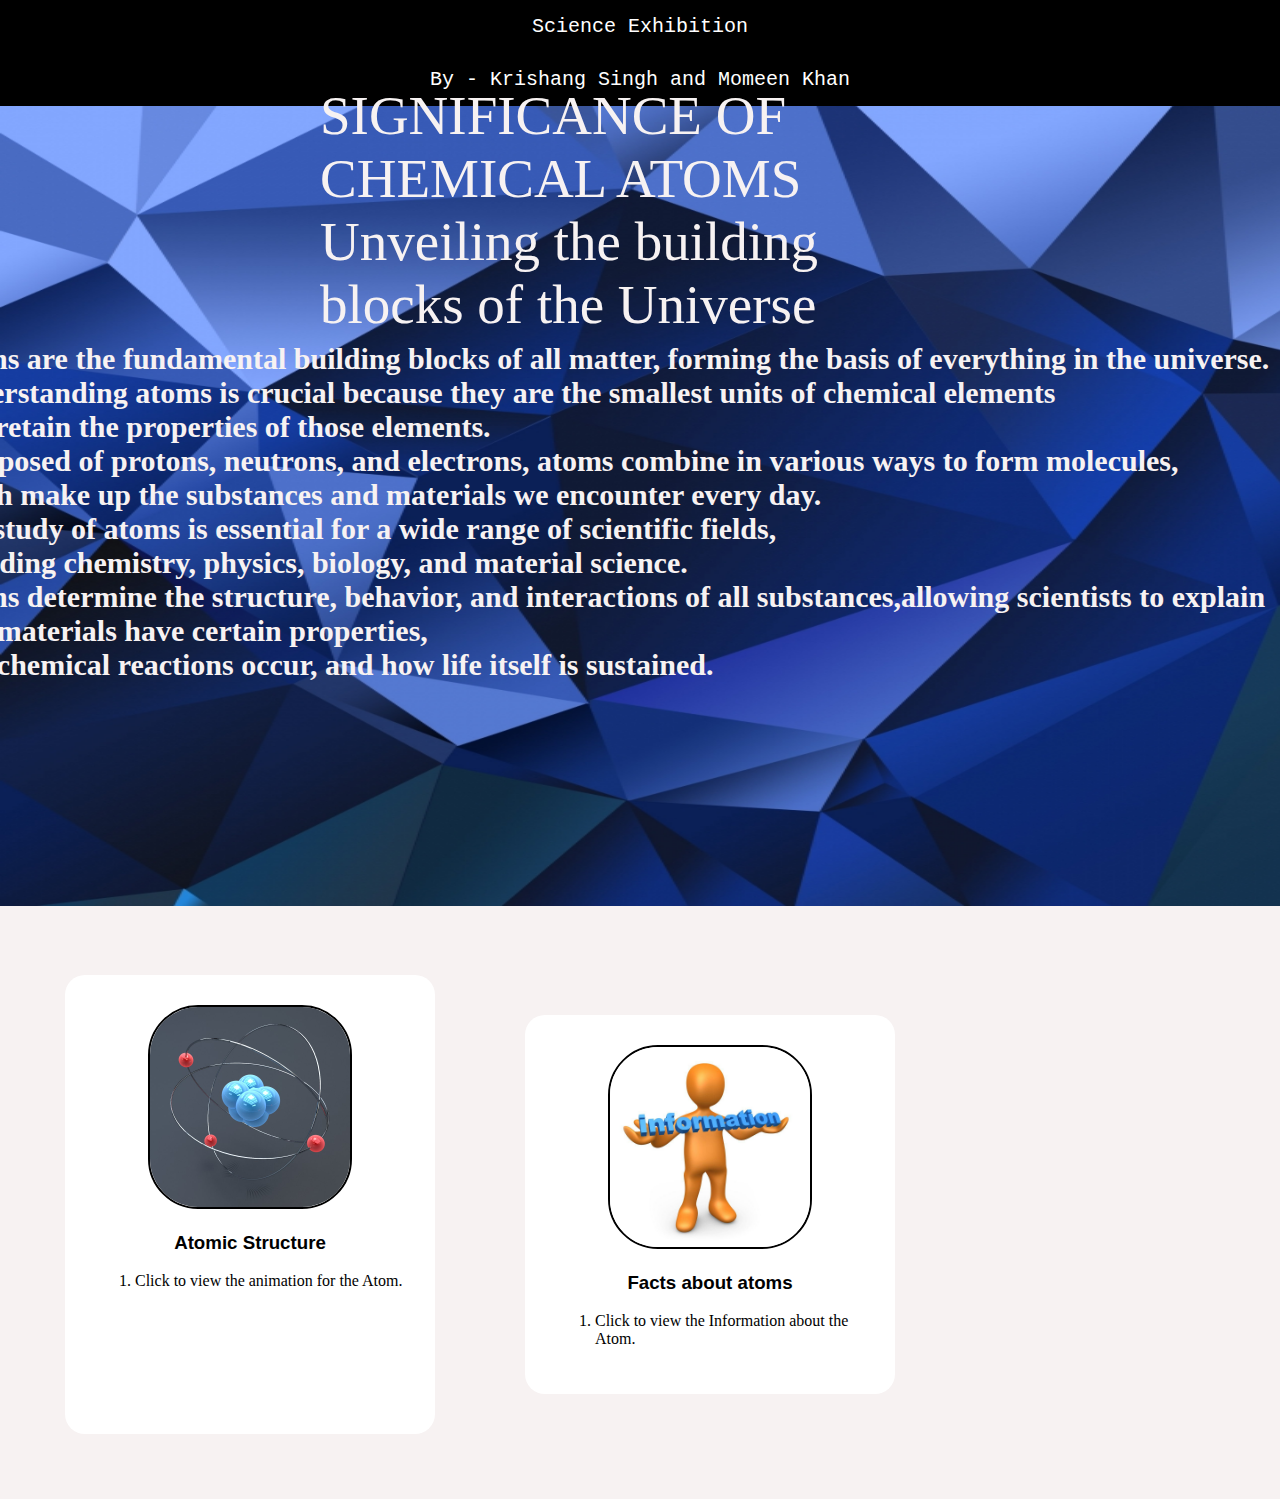
<file: index.html>
<!DOCTYPE html>
<!DOCTYPE html>
<html lang="en">
<head>
    <title>Science Exhibition</title>
    <link rel="stylesheet" type="text/css" href="styles.css">
    <style>
        h3{
            font-family: 'Trebuchet MS', 'Lucida Sans Unicode', 'Lucida Grande', 'Lucida Sans', Arial, sans-serif;
        }

    </style>
</head>
<body>
<div class="header">
     <div class="menu">
     <div >Science Exhibition</div>
    </div>

    <div class="header">
        <div class="menu">
        <div >By - Krishang Singh and Momeen Khan</div>
       </div>

</div>
<div class ="bodyimg">
    <img src="main2.jpg" height="800px" width="110%">
    <p>
       SIGNIFICANCE OF CHEMICAL ATOMS  
       Unveiling the building blocks of the Universe
       <br>
       <br>
     </p>
    <h3><br>
        Atoms are the fundamental building blocks of all matter, forming the basis of everything in the universe.<br>
        Understanding atoms is crucial because they are the smallest units of chemical elements <br>
        that retain the properties of those elements. <br>
        Composed of protons, neutrons, and electrons, atoms combine in various ways to form molecules, <br>
        which make up the substances and materials we encounter every day.<br>
        The study of atoms is essential for a wide range of scientific fields, <br>
        including chemistry, physics, biology, and material science.<br>
         Atoms determine the structure, behavior, and interactions of all substances,allowing scientists to explain
         <br> why materials have certain properties, <br>
          how chemical reactions occur, and how life itself is sustained.
         </h3>
</div>
<div class ="grid">
    <div class ="origami">
        <center>
        <a href ="about.html"><img src="atom.jpg" width="200px" height="200px"></a>
        <h3> Atomic Structure </h3>
        </center>
        <p>
            <ol>
            
                <li> Click to view the animation for the Atom.</li>
           
            </ol>
        </p>
        </div>

        <div class ="grid">
            <div class ="origami">
                <center>
                <a href ="Info.html"><img src="info.jpg" width="200px" height="200px"></a>
                <h3>Facts about atoms</h3>
                </center>
                <p>
                    <ol>
                    
                        <li> Click to view the Information about the Atom.</li>
                   
                    </ol>
                </p>
                </div>
</div>
</body>
</html>
</file>
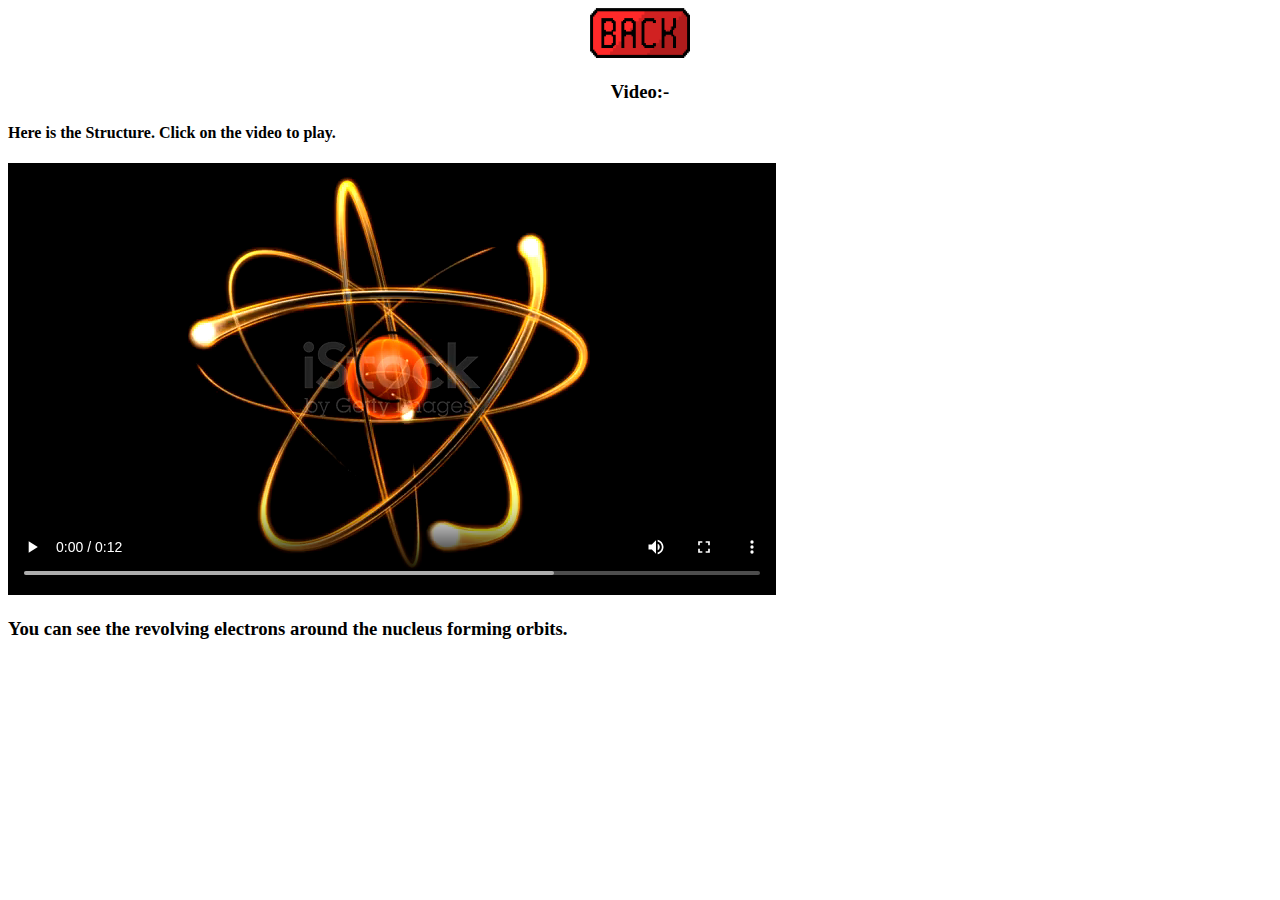
<file: about.html>
<!DOCTYPE html>
<html lang="en">
<head>
    <meta charset="UTF-8">
    <meta name="viewport" content="width=device-width, initial-scale=1.0">
    <title>Structure of a Atom</title>
</head>
<body>
    <div class ="grid">
        <div class ="origami">
            <center>
            <a href ="index.html"><img src="backbutton.png" width="100px" height="50px"></a>
            <h3>Video:-</h3>
            </center>
            </div>


  <h4>Here is the Structure. Click on the video to play. </h4> 
  <video controls>
       <source src="atomvideo.mp4" type="video/mp4">
   </video>

   <h3>You can see the revolving electrons around the nucleus forming orbits.</h3>

</body>
</html>
</file>
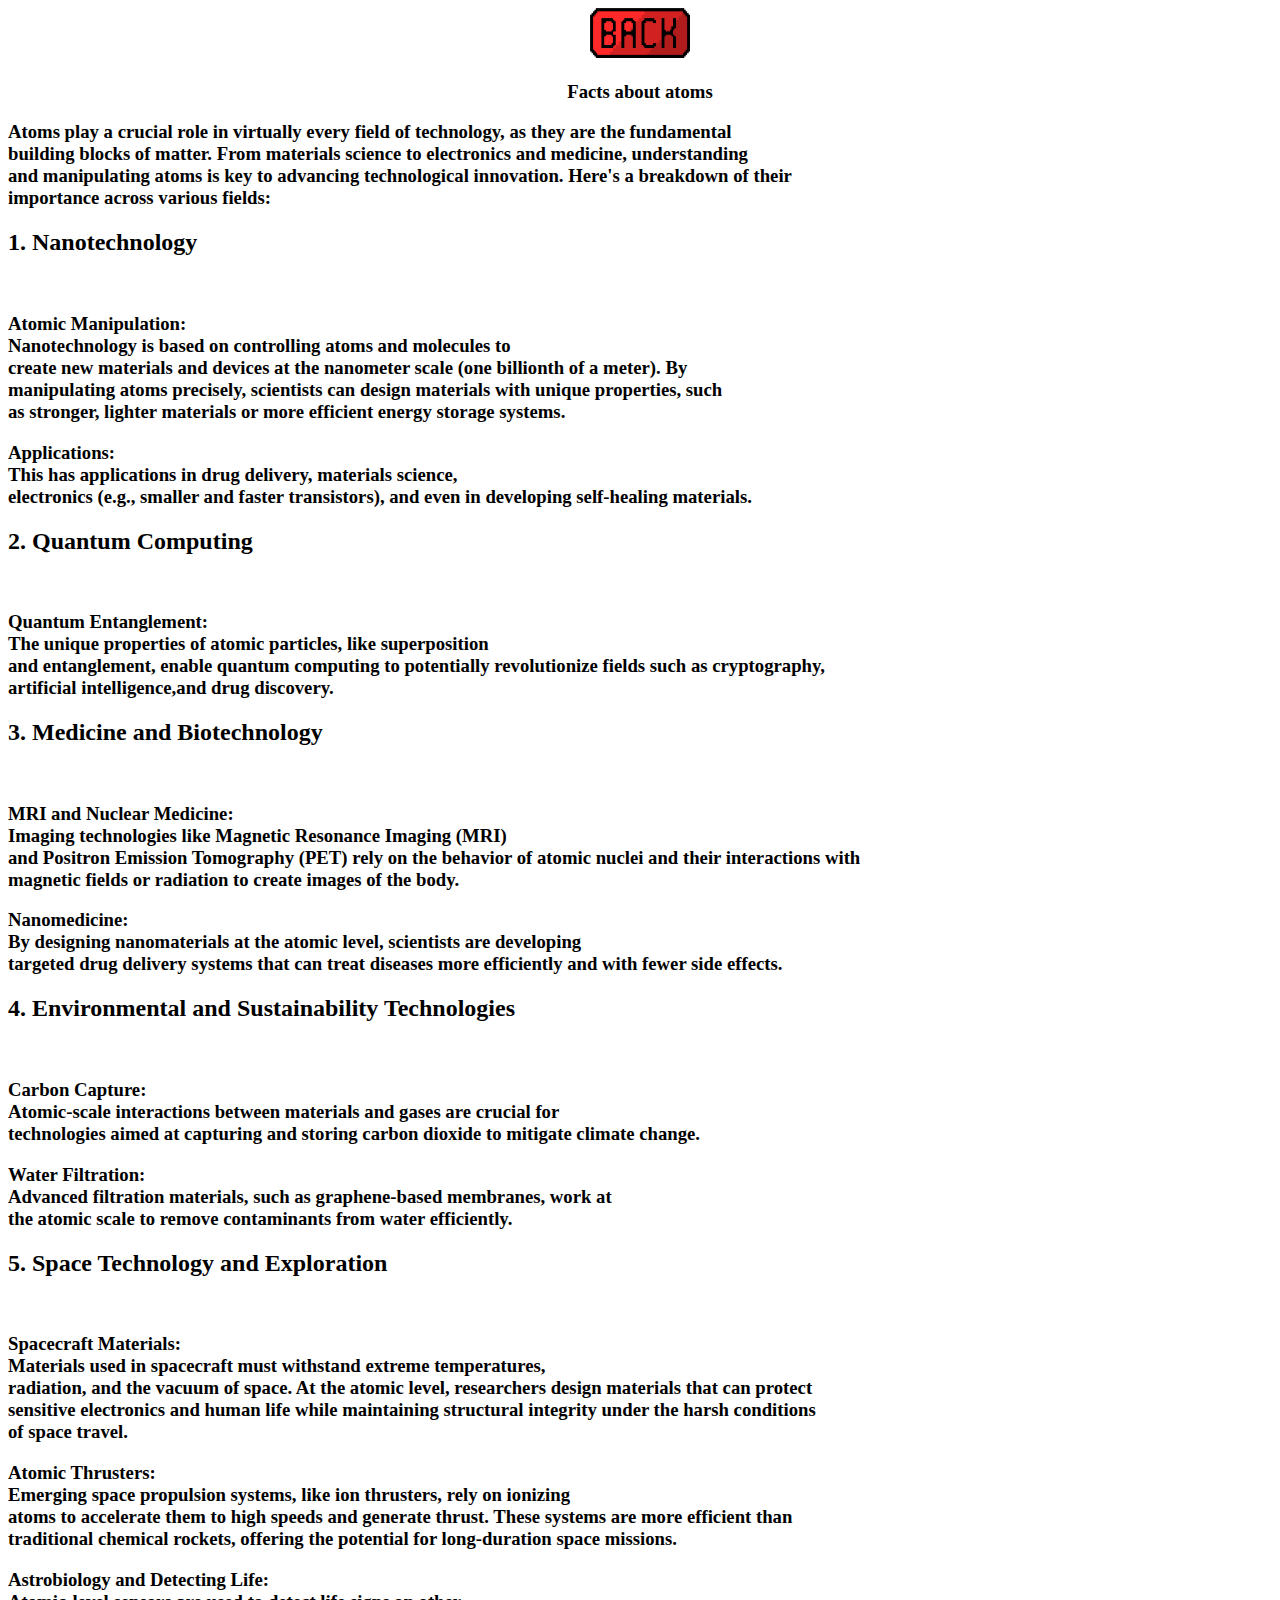
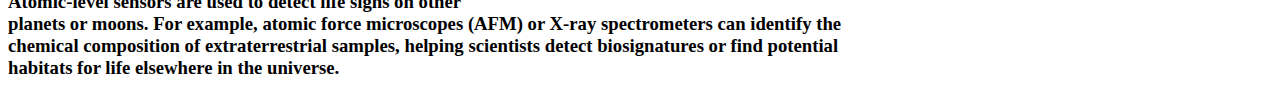
<file: Info.html>
<!DOCTYPE html>
<html lang="en">
<head>
    <meta charset="UTF-8">
    <meta name="viewport" content="width=device-width, initial-scale=1.0">
    <title>Information About the Atom.</title>
</head>
<body>

    <div class ="grid">
        <div class ="origami">
            <center>
            <a href ="index.html"><img src="backbutton.png" width="100px" height="50px"></a>
            <h3>Facts about atoms</h3>
            </center>
            </div>

   <h3>
    Atoms play a crucial role in virtually every field of technology, as they are the fundamental <br>
    building blocks of matter. From materials science to electronics and medicine, understanding <br>
    and manipulating atoms is key to advancing technological innovation. Here's a breakdown of their <br>
    importance across various fields:
   </h3>
   <h2><b>1. Nanotechnology</b></h2> <br>
   <h3><li><b>Atomic Manipulation:</b></li>Nanotechnology is based on controlling atoms and molecules to <br>
    create new materials and devices at the nanometer scale (one billionth of a meter). By <br>
    manipulating atoms precisely, scientists can design materials with unique properties, such <br>
    as stronger, lighter materials or more efficient energy storage systems.</h3>

    <h3><li><b>Applications:</b></li>This has applications in drug delivery, materials science,<br>
    electronics (e.g., smaller and faster transistors), and even in developing self-healing materials.</h3>
    
    <h2><b>2. Quantum Computing</b></h2> <br>
    <h3><li><b>Quantum Entanglement:</b></li>The unique properties of atomic particles, like superposition <br>
    and entanglement,  enable quantum computing to potentially revolutionize fields such as cryptography,<br>
    artificial intelligence,and drug discovery.</h3>
    
    <h2><b>3. Medicine and Biotechnology</b></h2> <br>
    <h3><li><b>MRI and Nuclear Medicine:</b></li>Imaging technologies like Magnetic Resonance Imaging (MRI) <br>
    and Positron Emission Tomography (PET) rely on the behavior of atomic nuclei and their interactions with <br>
    magnetic fields or radiation to create images of the body.</h3>

    <h3><li><b>Nanomedicine:</b></li>By designing nanomaterials at the atomic level, scientists are developing <br>
    targeted drug delivery systems that can treat diseases more efficiently and with fewer side effects. <br>
    </h3>

    <h2><b>4. Environmental and Sustainability Technologies</b></h2> <br>
    <h3><li><b>Carbon Capture:</b></li>Atomic-scale interactions between materials and gases are crucial for<br>
    technologies aimed at capturing and storing carbon dioxide to mitigate climate change.<br>
    </h3>

    <h3><li><b>Water Filtration:</b></li>Advanced filtration materials, such as graphene-based membranes, work at <br>
    the atomic scale to remove contaminants from water efficiently. <br>
    </h3>
    
    <h2><b>5. Space Technology and Exploration</b></h2> <br>
    <h3><li><b>Spacecraft Materials:</b></li>Materials used in spacecraft must withstand extreme temperatures, <br>
        radiation, and the vacuum of space. At the atomic level, researchers design materials that can protect <br>
        sensitive electronics and human life while maintaining structural integrity under the harsh conditions <br>
        of space travel.
    </h3>

    <h3><li><b>Atomic Thrusters:</b></li>Emerging space propulsion systems, like ion thrusters, rely on ionizing <br>
        atoms to accelerate them to high speeds and generate thrust. These systems are more efficient than <br>
        traditional chemical rockets, offering the potential for long-duration space missions. <br>
    </h3>

    <h3><li><b>Astrobiology and Detecting Life:</b></li>Atomic-level sensors are used to detect life signs on other <br>
        planets or moons. For example, atomic force microscopes (AFM) or X-ray spectrometers can identify the <br>
        chemical composition of extraterrestrial samples, helping scientists detect biosignatures or find potential <br>
        habitats for life elsewhere in the universe.
    </h3>


</body>
</html>
</file>
<file: styles.css>
.menu{
    display: flex;
    justify-content: center;
    background-color: black;
    padding: 15px;
    font-size: 20px;
    font-family: 'Courier New', Courier, monospace;
    font-weight: 400;
    color: white;
}
body{
    margin: 0px;
    background-color:#f7f2f2;
    
}
a{
    text-decoration: none;
}
a:link{
    color:white;
}
a:visited{
    color:white;
}
.bodyimg{
    position: relative;
}
.bodyimg p{
    color:#f7f2f2;
    font-size: 55px;
    font-family: fantasy;
    position: absolute;
    top:10%;
    left:50%;
    transform: translate(-50%,-50%);
}
.bodyimg h3{
    color:#f7f2f2;
    font-family: fantasy;
    font-size: 30px;
    width: 1600px;
    position: absolute;
    top:40%;
    left:45%;
    transform: translate(-40%, -40%);
}
.grid{
    display: flex;
    flex-wrap: wrap;
    margin: 40px;
    font-family: sans-serif;
    
}
.grid img{
    border: 2px solid black;
    border-radius: 50px;
}
.origami {
    
    border-radius: 20px;
    background-color: #ffffff;
    padding: 30px;
    margin: 25px;
    width:310px;
    font-family: fantasy;
    
}
.origami:hover{

    transform: scale(1.2);
}
</file>
